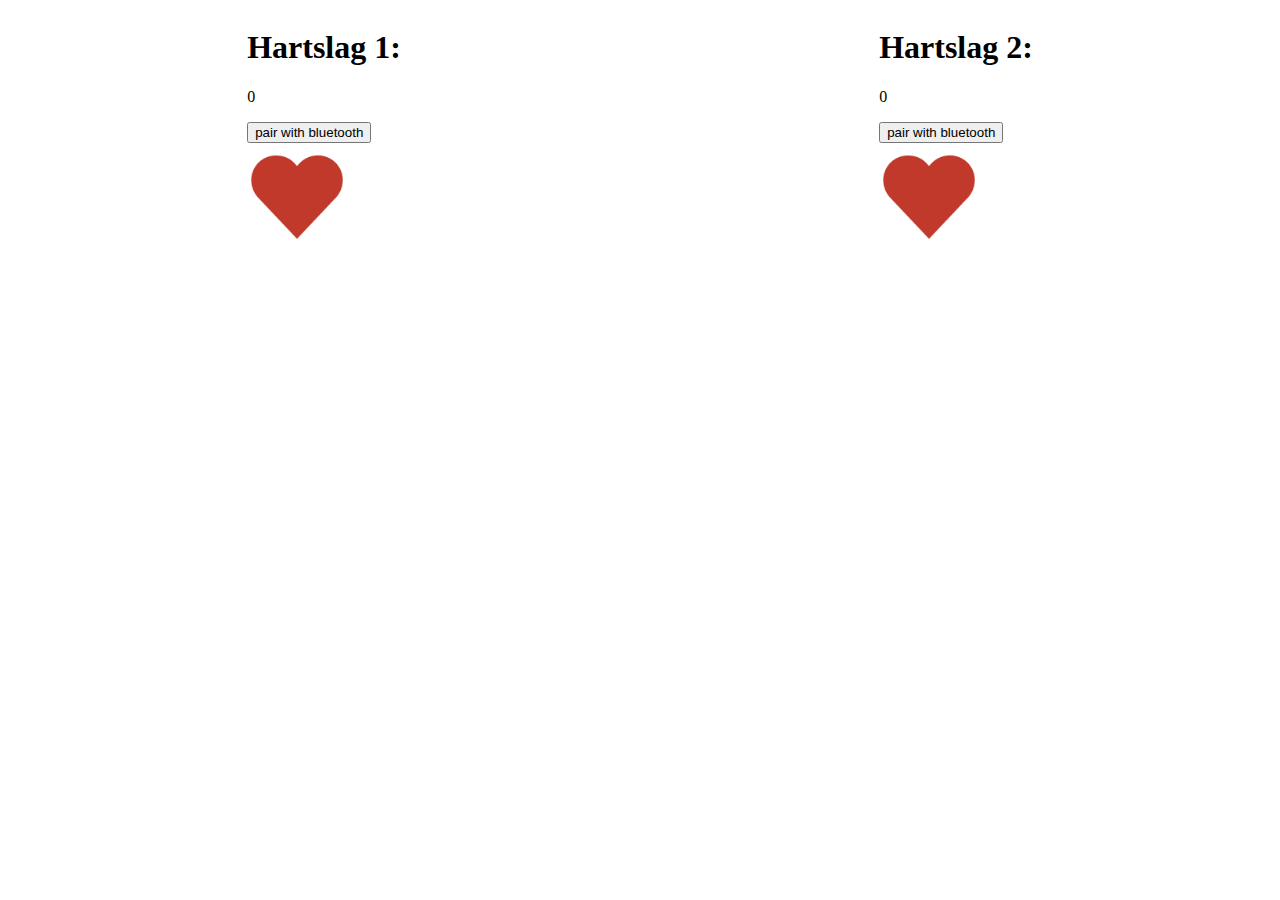
<file: etc/testHeartRate/index.html>
<html lang="en">
<head>
    <meta charset="UTF-8">
    <meta name="viewport" content="width=device-width, initial-scale=1.0">
    <meta http-equiv="X-UA-Compatible" content="ie=edge">
    <title>Document</title>
    <script src="./js/script.js"></script>
    <link rel="stylesheet" href="./css/style.css">
</head>
<body>
    <div class="c-flex">
        <div>
            <h1>Hartslag 1:</h1>
            <p class="js-hartslagEen"></p>
            <button class="js-bluetoothButtonEen">pair with bluetooth</button>
            <br>
            <img src="./img/heart.png" alt="" class="c-heart">
            <br>
            <img src="./img/flameTwee.png" alt="winning" height="300" class="js-img_x">
        </div>
        <div>
            <h1>Hartslag 2:</h1>
            <p class="js-hartslagTwee"></p>
            <button class="js-bluetoothButtonTwee">pair with bluetooth</button>
            <br>
            <img src="./img/heart.png" alt="" height="100" class="c-heart">
            <br>
            <img src="./img/flameTwee.png" alt="winning" height="300" class="js-img_y">
        </div>
    </div>
    <div class="c-wait">
        <div class="c-wait-part">
            <h2 class="c-wait__title">Wacht even, we hebben je hartslag in rust nodig...</h2>
        </div>
        <div class="c-wait-part">
            <div class="c-wait-line__holder">
                <div class="c-wait-line"></div>
            </div>
        </div>
        <button class="js-startSpel c-knop__start" id="start">
            Start Spel
        </button>
    </div>
</body>
</html>
</file>
<file: etc/testHeartRate/css/style.css>
.c-flex
{
    display: flex;
    justify-content: space-around;
}

.c-wait
{
    display: none;
}

.c-wait-part
{
    display: flex;
    flex-direction: row;
    justify-content: space-around;
}

.c-wait-line__holder
{
    width: 100%;
    background-color: lightblue;
    height: 24px;
    border-radius: 24px;
}

.c-wait-line 
{
    background-color: blue;
    width: 0%;
    height: 24px;
    border-radius: 100px;
    transition: linear 1s;
}

#start
{
    display: none;
}

.c-heart
{
    height: 100;
    animation: pulse 0.5s infinite;
    transform: scale(1);
}

@keyframes pulse
{
    0% {
        transform: scale(0.9);
        box-shadow: 0 0 0 0 rgba(255, 0, 0, 0.7);
    }

    70% {
        transform: scale(1);
        box-shadow: 0 0 0 10px rgba(255, 0, 0, 0);
    }

    100% {
        transform: scale(0.9);
        box-shadow: 0 0 0 0 rgba(255, 0, 0, 0);
    }
    
}

/* .c-knop__start
{
    display: block;
    display: none;
} */
</file>
